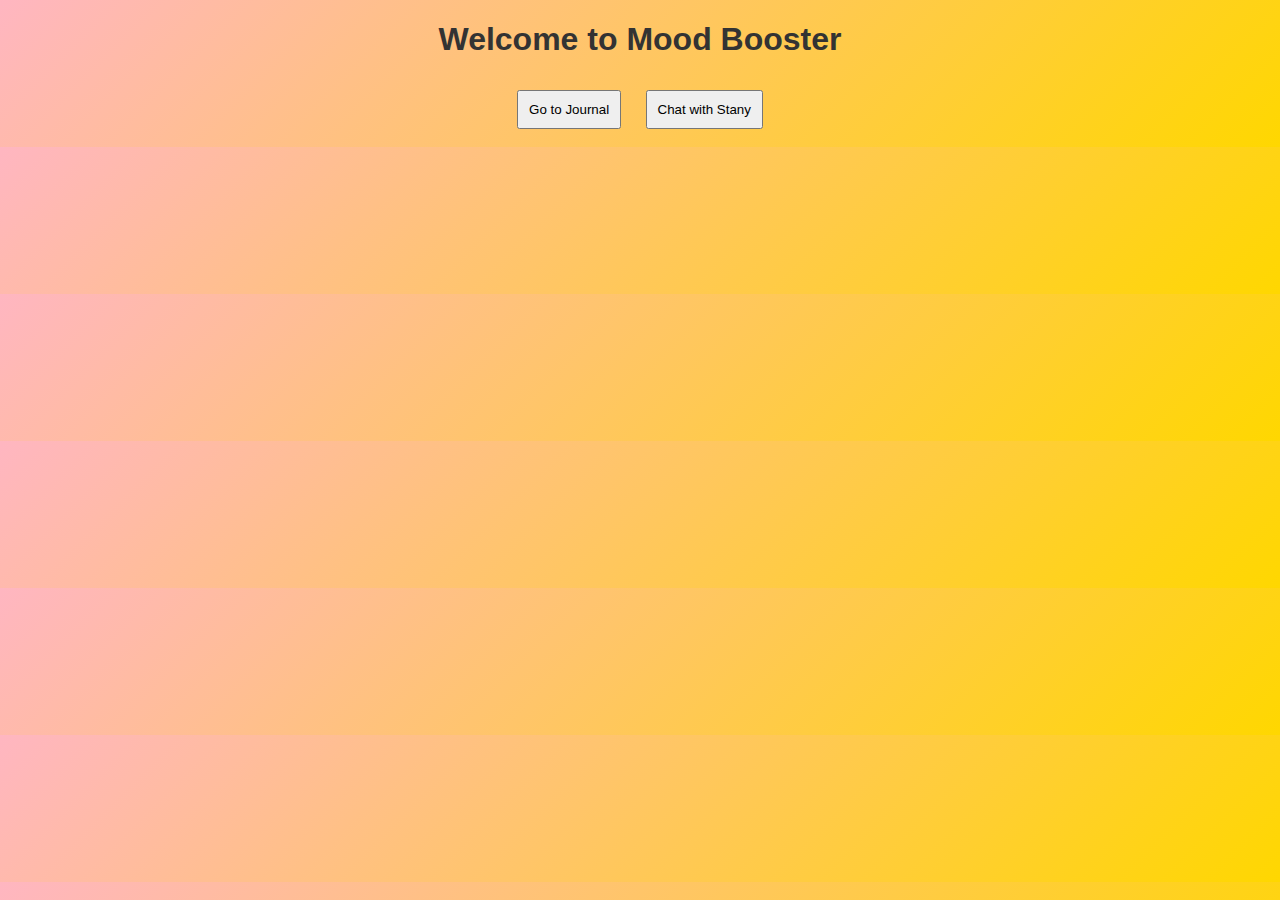
<file: index.html>
<!DOCTYPE html>
<html lang="en">
<head>
    <meta charset="UTF-8">
    <meta name="viewport" content="width=device-width, initial-scale=1.0">
    <title>Mood Booster</title>
    <link rel="stylesheet" href="styles.css">
</head>
<body>
    <header>
        <h1>Welcome to Mood Booster</h1>
    </header>
    <nav>
        <button onclick="location.href='journal.html'">Go to Journal</button>
        <button onclick="location.href='chat.html'">Chat with Stany</button>
    </nav>
</body>
</html>
</file>
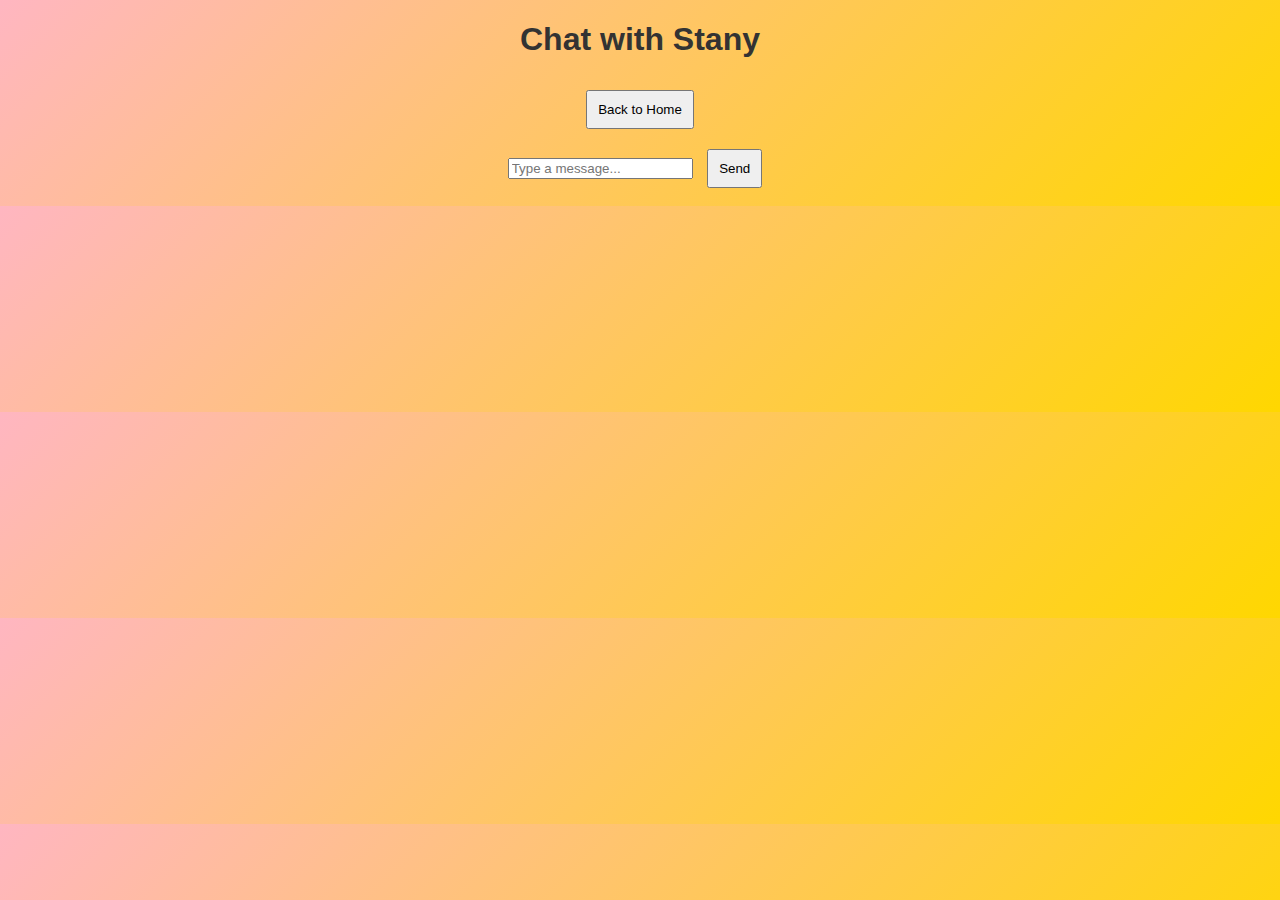
<file: chat.html>
<!DOCTYPE html>
<html lang="en">
<head>
    <meta charset="UTF-8">
    <meta name="viewport" content="width=device-width, initial-scale=1.0">
    <title>Chat with Stany</title>
    <link rel="stylesheet" href="styles.css">
</head>
<body>
    <header>
        <h1>Chat with Stany</h1>
        <button onclick="location.href='index.html'">Back to Home</button>
    </header>
    <div id="chatbox"></div>
    <input type="text" id="userMessage" placeholder="Type a message...">
    <button onclick="sendMessage()">Send</button>
    <script src="scripts.js"></script>
</body>
</html>
</file>
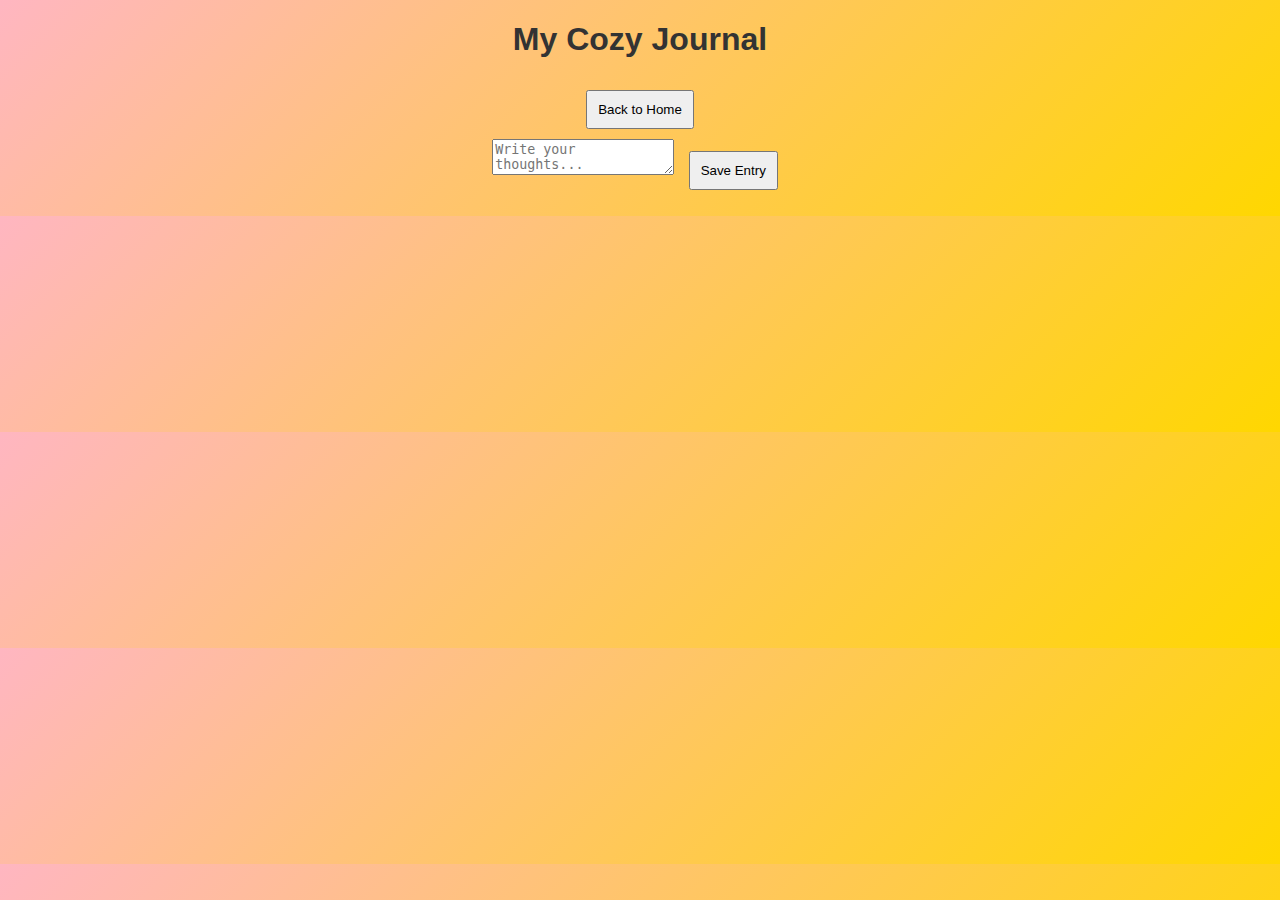
<file: journal.html>
<!DOCTYPE html>
<html lang="en">
<head>
    <meta charset="UTF-8">
    <meta name="viewport" content="width=device-width, initial-scale=1.0">
    <title>My Cozy Journal</title>
    <link rel="stylesheet" href="styles.css">
</head>
<body>
    <header>
        <h1>My Cozy Journal</h1>
        <button onclick="location.href='index.html'">Back to Home</button>
    </header>
    <section>
        <textarea id="journalEntry" placeholder="Write your thoughts..."></textarea>
        <button id="saveBtn">Save Entry</button>
        <ul id="entriesList"></ul>
    </section>
    <script src="scripts.js"></script>
</body>
</html>
</file>
<file: styles.css>
body {
    font-family: Arial, sans-serif;
    text-align: center;
    background: linear-gradient(135deg, #FFB6C1, #FFD700);
    color: #333;
}
button {
    padding: 10px;
    margin: 10px;
    cursor: pointer;
}
</file>
